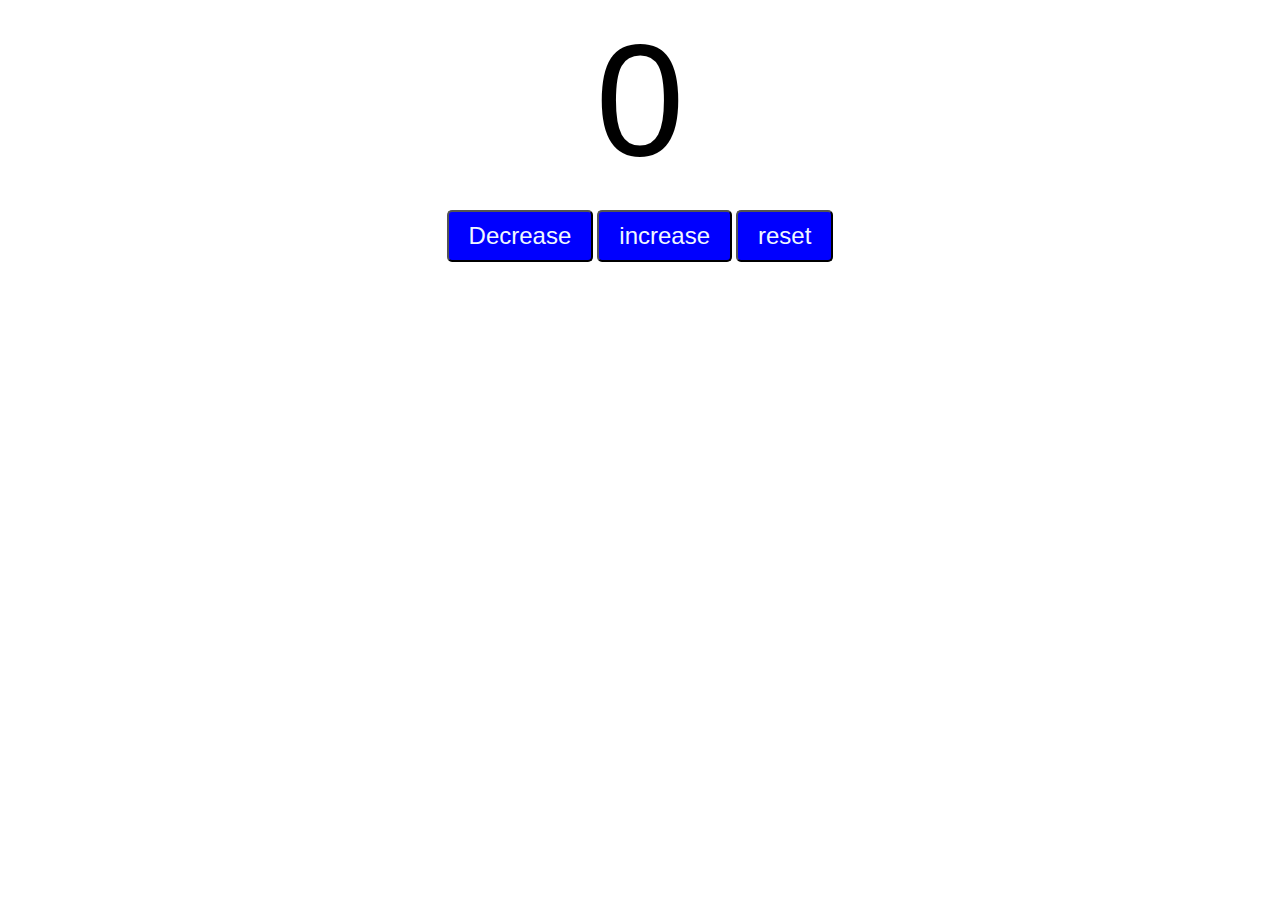
<file: 02_counter program/index.html>
<!DOCTYPE html>
<html lang="en">
<head>
    <meta charset="UTF-8">
    <meta name="viewport" content="width=device-width, initial-scale=1.0">
    <title> Counter program</title>
    <link rel="stylesheet" href="./style.css">
</head>
<body>
    <label id="countlabel">0</label><br>
    <div id="buttoncontainer">
        <button id="decreasebtn" class="button">Decrease</button>
        <button id="increasebtn" class="button">increase</button>
        <button id="resetbtn" class="button">reset</button>

    </div>
    <script src="./index.js"></script>
</body>
</html>
</file>
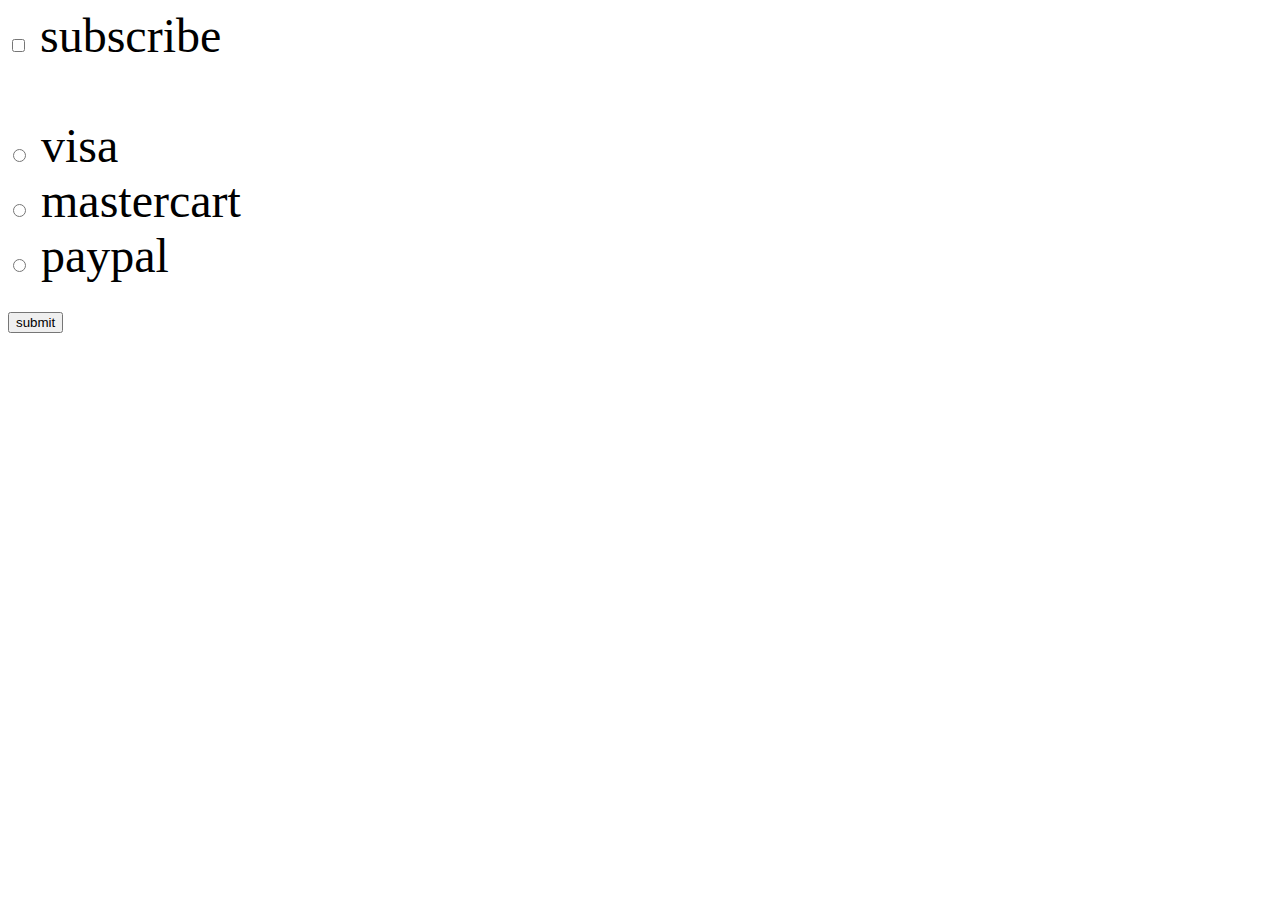
<file: 06_website/index.html>
<!DOCTYPE html>
<html lang="en">
<head>
    <meta charset="UTF-8">
    <meta name="viewport" content="width=device-width, initial-scale=1.0">
    <title>Document</title>
    <link rel="stylesheet" href="./style.css">
</head>
<body>
    <input type="checkbox" name="" id="mychbox">
    <label for="checkbox">subscribe</label>
    <br>
    <br>
    <input type="radio" name="card" id="visabtn">
    <label for="visabtn">visa</label>
    <br>
    <input type="radio" name="card" id="mastercart">
    <label for="mastercart">mastercart</label>
    <br>
    <input type="radio" name="card" id="paypalbtn">
    <label for="paypalbtn">paypal</label>
    <br>

    <button type="submit" id="mysbt">submit</button>

    <p id="subresult"></p>
    <p id="paymentresult"></p>
    <script src="./index.js"></script>
</body>
</html>
</file>
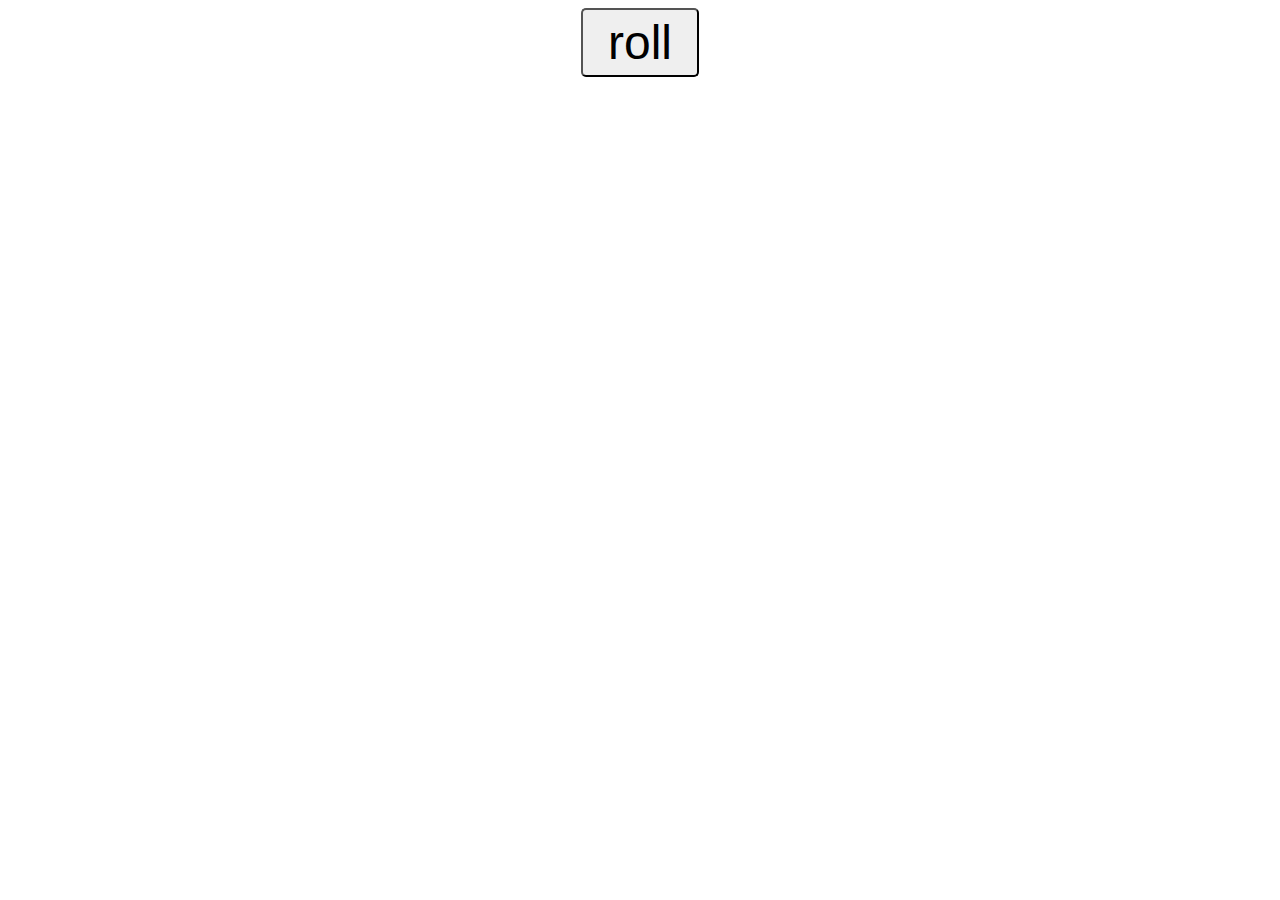
<file: 04_dice program/indec.html>
<!DOCTYPE html>
<html lang="en">
<head>
    <meta charset="UTF-8">
    <meta name="viewport" content="width=device-width, initial-scale=1.0">
    <title>Document</title>
    <link rel="stylesheet" href="./style.css">
</head>
<body>
    <button id="mybtn">roll</button><br>
    <label for="mybtn" id="mylbl1" class="mylbl"></label>
    <label for="mybtn" id="mylbl2" class="mylbl"></label>
    <label for="mybtn" id="mylbl3" class="mylbl"></label>
    <script src="./index.js"></script>
</body> 
</html>
</file>
<file: 02_counter program/style.css>
#countlabel{
    display: flex;
    text-align: center;
    justify-content: center;
    font-size: 10em;
    font-family: Arial, Helvetica, sans-serif;
}
#buttoncontainer{
    text-align: center;
}
.button{
    padding: 10px 20px;
    font-size: 1.5em;
    color: aliceblue;
    background-color: blue;
    border-radius: 5px;
    cursor: pointer;
    transition: background-color 0.25s;
}

.button:hover{
    background-color: rgb(14, 26, 133);
}
</file>
<file: 06_website/style.css>
body{
    font-family: verdana; 
    font-size: 3em;
}
</file>
<file: 04_dice program/style.css>
body{
    font-family: Verdana;
    text-align: center;

}
#mybtn{
    font-size: 3em;
    padding: 5px 25px;
    border-radius: 5px;
}
.mylbl{
    font-size: 3em;
}
</file>
